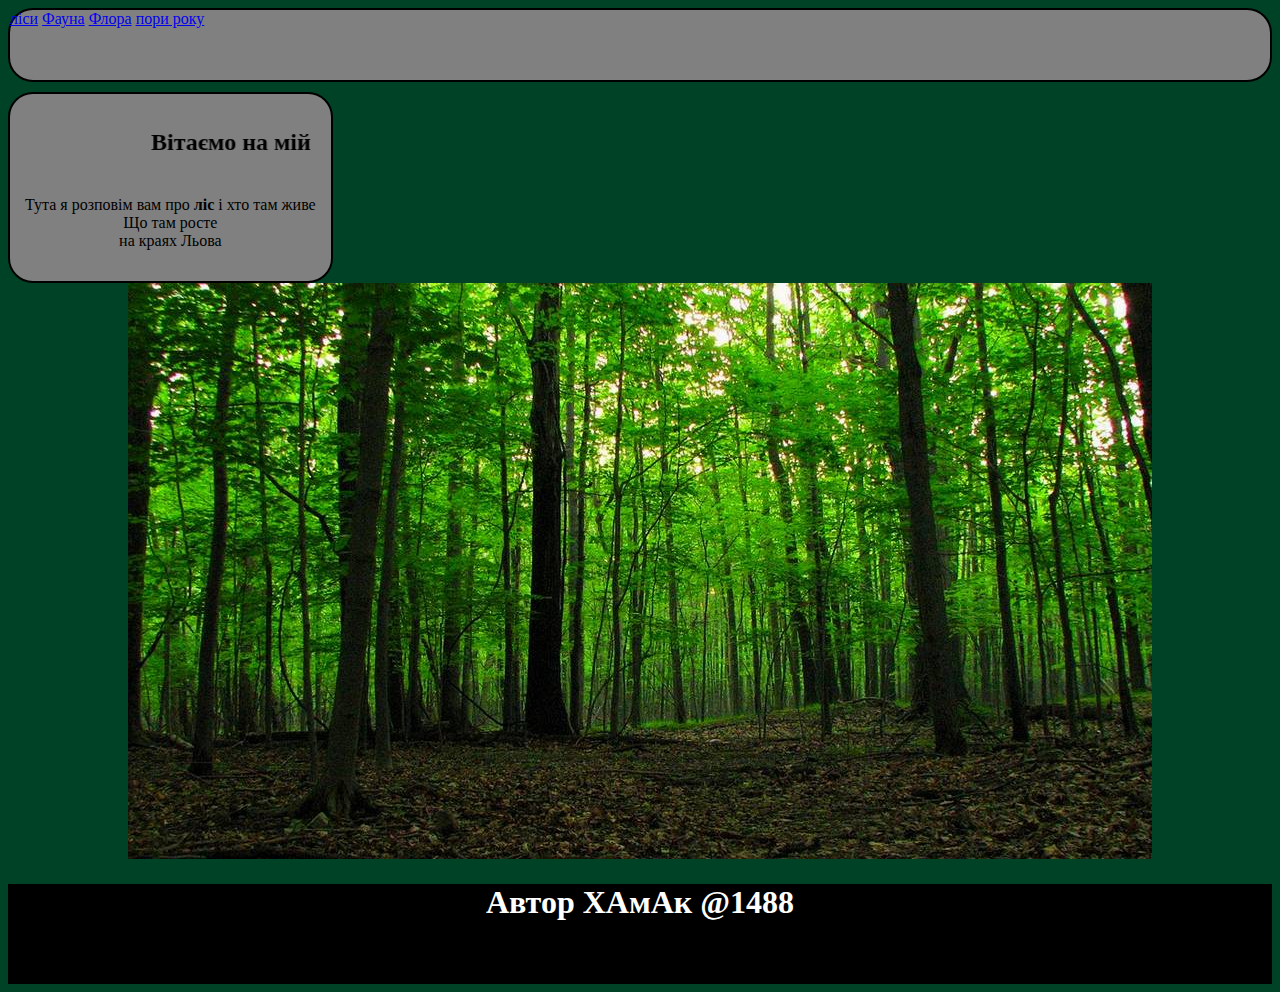
<file: index.html>
<!DOCTYPE html>
<html>
<head>
<link rel="stylesheet" type="text/css" href="style.css">
</head>
<body>


<header>


<div class="hed">

<a href="./wfil.html">ліси</a>


<a href="./fayna.html">Фауна</a>

<a href="./flora.html">Флора</a>

<a href="./poru.html">пори року</a>

</div>


</header>



<div class="page1a1" align="center">
<marquee scrollamount="20"><h2>Вітаємо на мій сайтик</h2></marquee>
<p>Тута я розповім вам про <b>ліс</b> і хто там живе<br>Що там росте<br>на краях Льова</p>
</div>

<div class="zalovok" align="center">
<img src="lis3.jpg" class="lis2">
</div>

<footer><h1 align="center">Автор ХАмАк @1488</h1></footer>
</body>
</html>
</file>
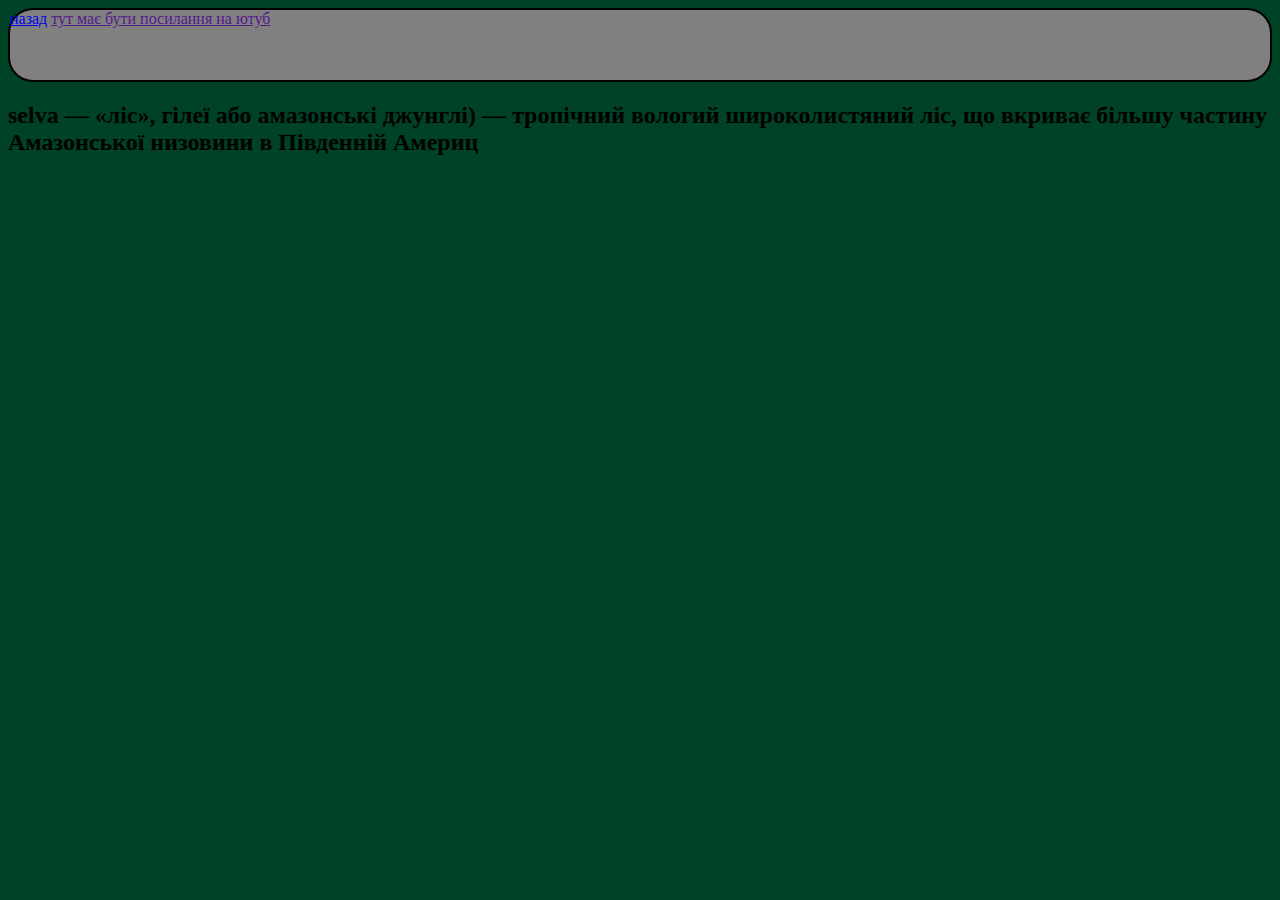
<file: ama.html>
<html>
<head>
<link rel="stylesheet" type="text/css" href="style.css">
</head>
<body>

<header>
<a href="wfil.html">назад</a>
<a href="">тут має бути посилання на ютуб</a>
</header>

<h2>selva — «ліс», гілеї або амазонські джунглі) — тропічний вологий широколистяний ліс, що вкриває більшу частину Амазонської низовини в Південній Америц</h2>

</body>
</html>
</file>
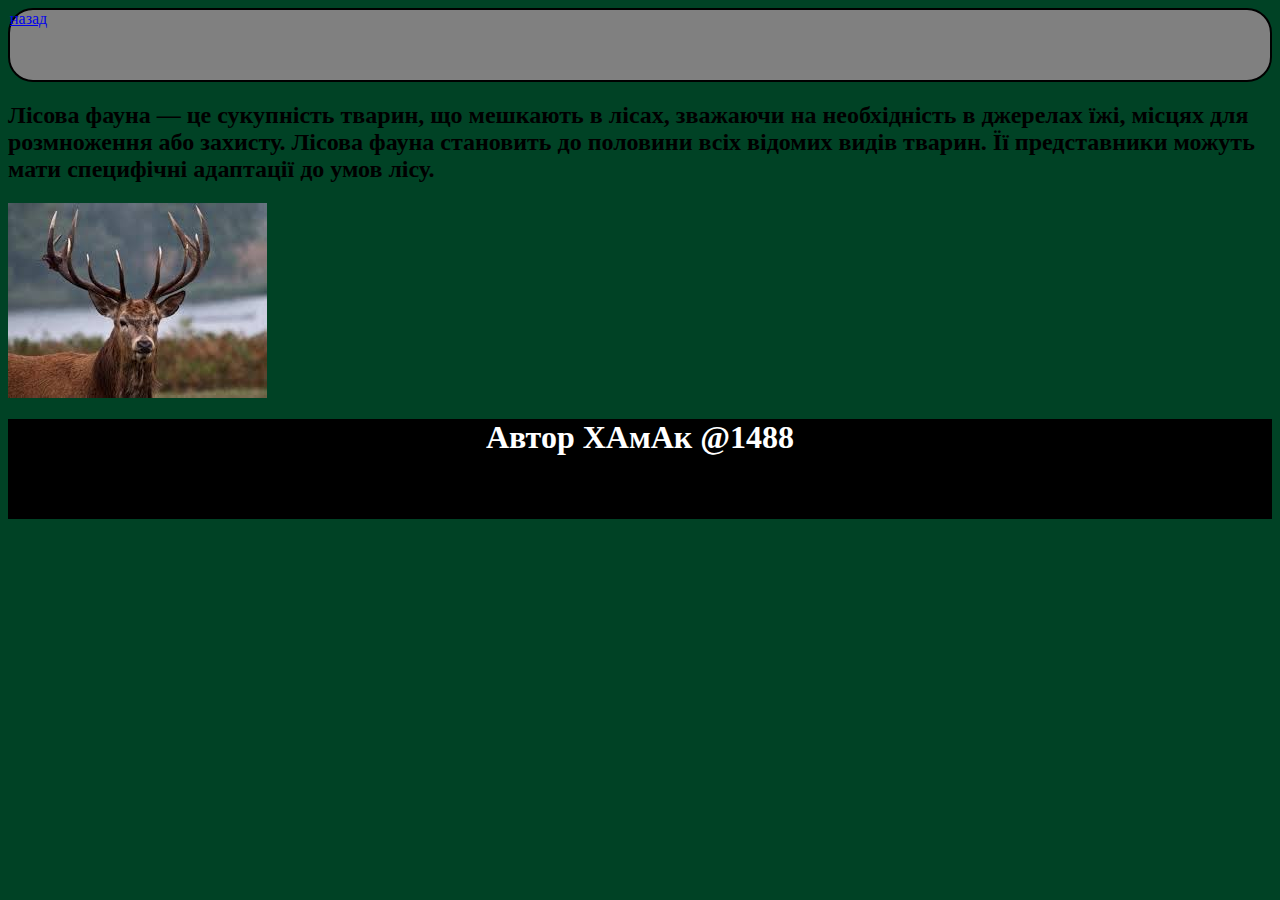
<file: fayna.html>
<html>
<head>
<link rel="stylesheet" type="text/css" href="style.css">
</head>
<body>

<header>
<a href="index.html">назад</a>
</header>

<h2 class="wfil">Лісова фауна — це сукупність тварин, що мешкають в лісах, зважаючи на необхідність в джерелах їжі, місцях для розмноження або захисту. Лісова фауна становить до половини всіх відомих видів тварин. Її представники можуть мати специфічні адаптації до умов лісу.</h2>

<img src="f.jpg" class="lis2">
<footer><h1 align="center">Автор ХАмАк @1488</h1></footer>
</body>
</html>
</file>
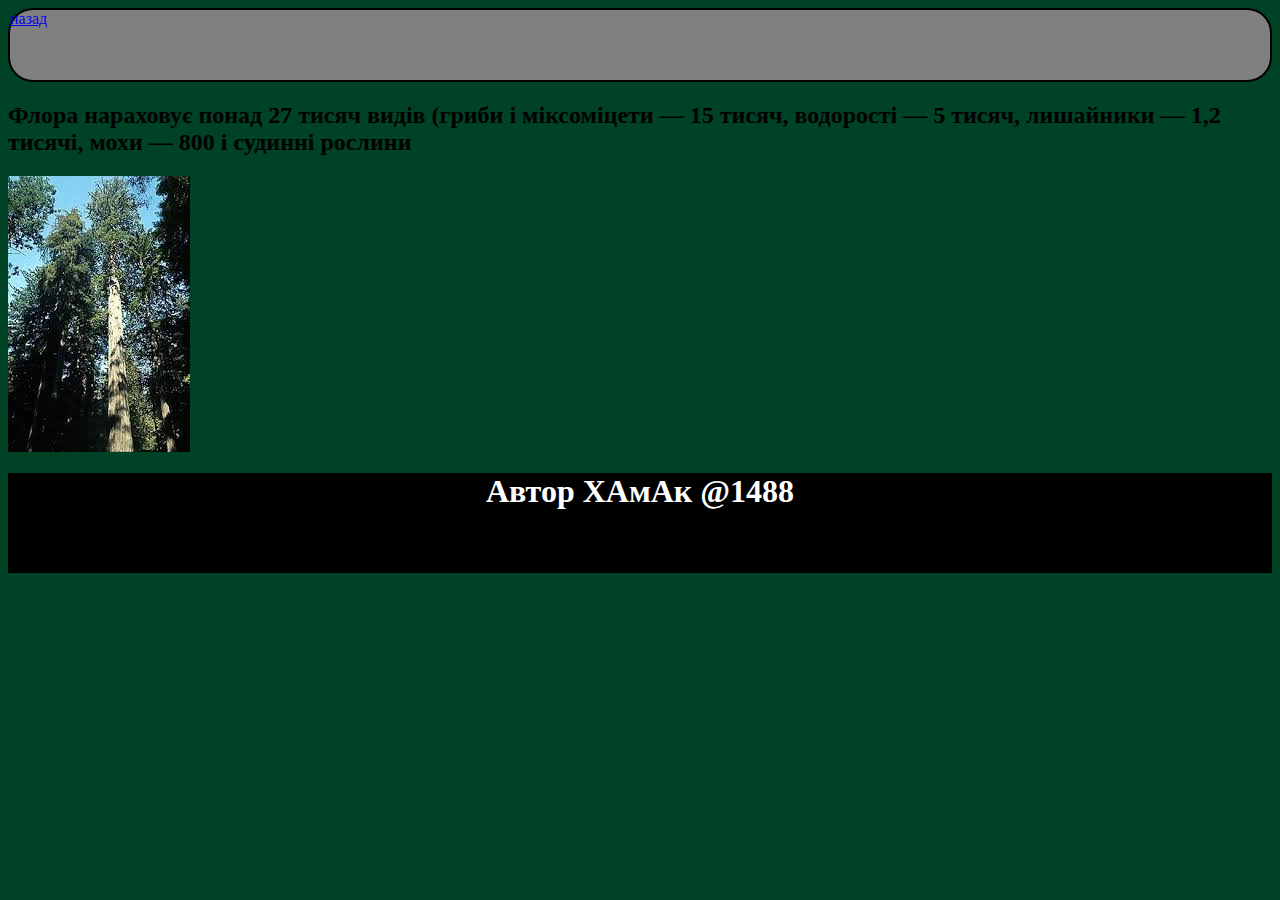
<file: flora.html>
<html>
<head>
<link rel="stylesheet" type="text/css" href="style.css">
</head>
<body>

<header>
<a href="index.html">назад</a>
</header>

<h2 class="wfil">Флора нараховує понад 27 тисяч видів (гриби і міксоміцети — 15 тисяч, водорості — 5 тисяч, лишайники — 1,2 тисячі, мохи — 800 і судинні рослини</h2>

<img src="fl.jpg" class="lis2">
<footer><h1 align="center">Автор ХАмАк @1488</h1></footer>
</body>
</html>
</file>
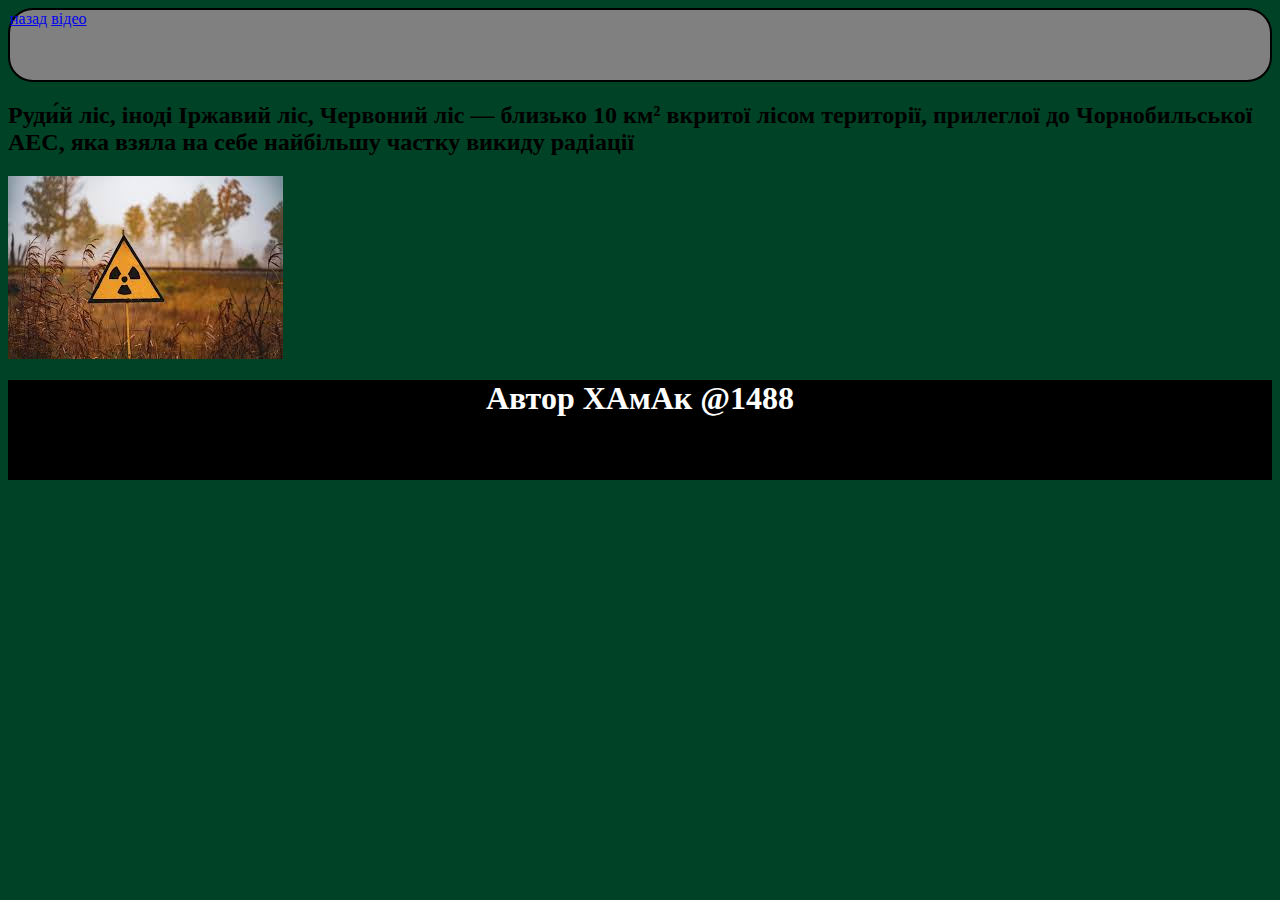
<file: rl.html>
<html>
<head>
<link rel="stylesheet" type="text/css" href="style.css">
</head>
<body>


<header>
<a href="index.html">назад</a>

<a href="https://www.youtube.com/watch?v=UbWtpftS5Vg">відео</a>
</header>

<h2 class="wfil">Руди́й ліс, іноді Іржавий ліс, Червоний ліс — близько 10 км² вкритої лісом території, прилеглої до Чорнобильської АЕС, яка взяла на себе найбільшу частку викиду радіації</h2>

<img src="rad.jpg" class="lis2">

<footer><h1 align="center">Автор ХАмАк @1488</h1></footer>
</body>
</html>
</file>
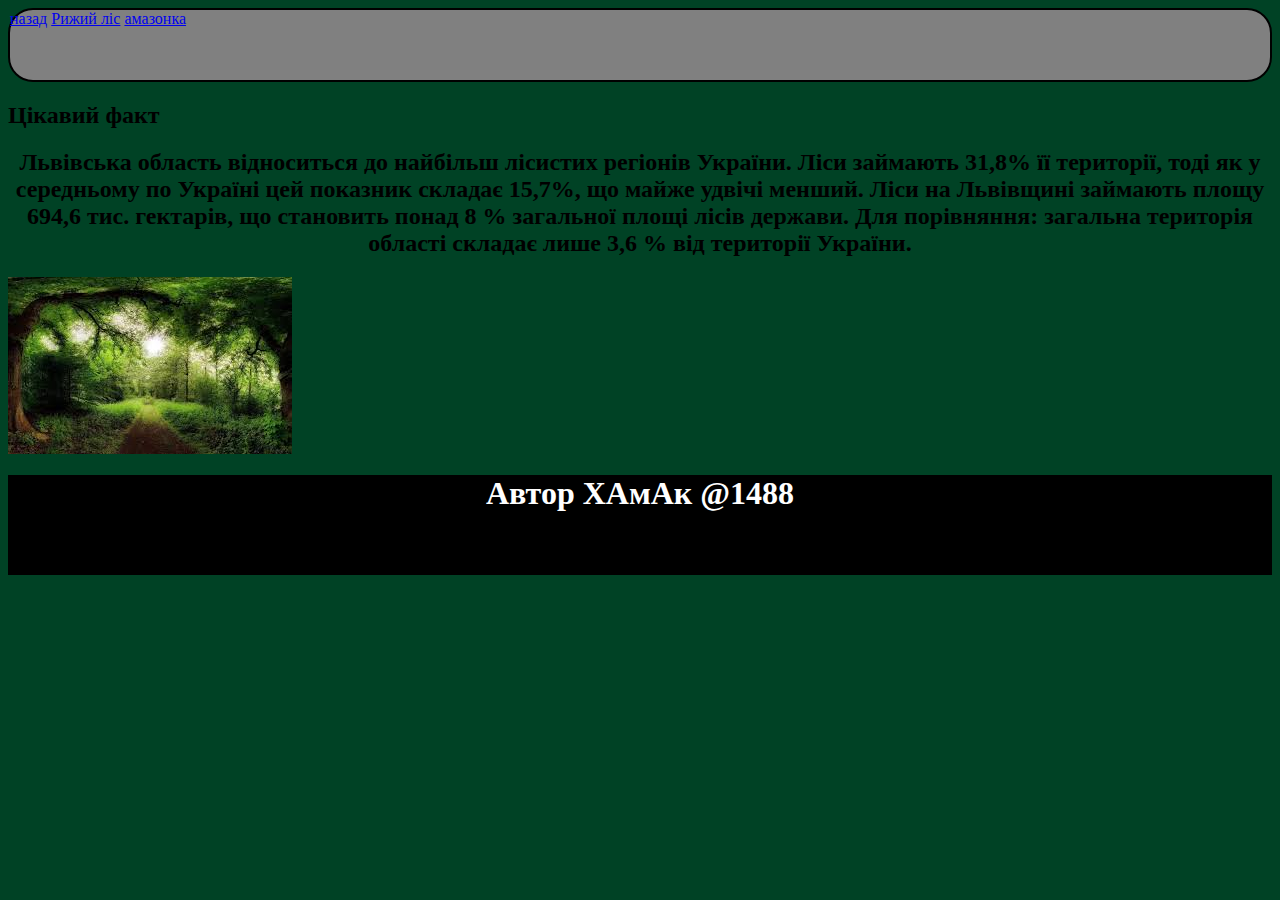
<file: wfil.html>
<html>
<head>
<link rel="stylesheet" type="text/css" href="style.css">
</head>
<body>

<header>
<a href="index.html">назад</a>

<a href="rl.html">Рижий ліс</a>

<a href="ama.html">амазонка</a>
</header>



<h2>Цікавий факт</h2>
<h2 class="wfil" align="center">Львівська область відноситься до найбільш лісистих регіонів України. Ліси займають 31,8% її території, тоді як у середньому по Україні цей показник складає 15,7%, що майже удвічі менший. Ліси на Львівщині займають площу 694,6 тис. гектарів, що становить понад 8 % загальної площі лісів держави. Для порівняння: загальна територія області складає лише 3,6 % від території України.</h2>
<img src="lis2.jpg" class="lis2">

<footer><h1 align="center">Автор ХАмАк @1488</h1></footer>
</body>
</html>
</file>
<file: style.css>
body{
background-color:#004225;
}
header{
background-color:gray;	
height:70px;
border:2px solid black;
border-radius:25px;
}
footer{
height:100px;
background-color:black;	
}
h1{
color:white;	
}
.page1a1{
background-color:gray;
border:2px solid black;
border-radius:25px;
margin-top:10px;
padding:15px;
display:inline-block;	
}
.page1a2{
background-color:gray;
border:2px solid black;
border-radius:25px;
margin-top:10px;
padding:15px;
display:inline-block;	
}
</file>
